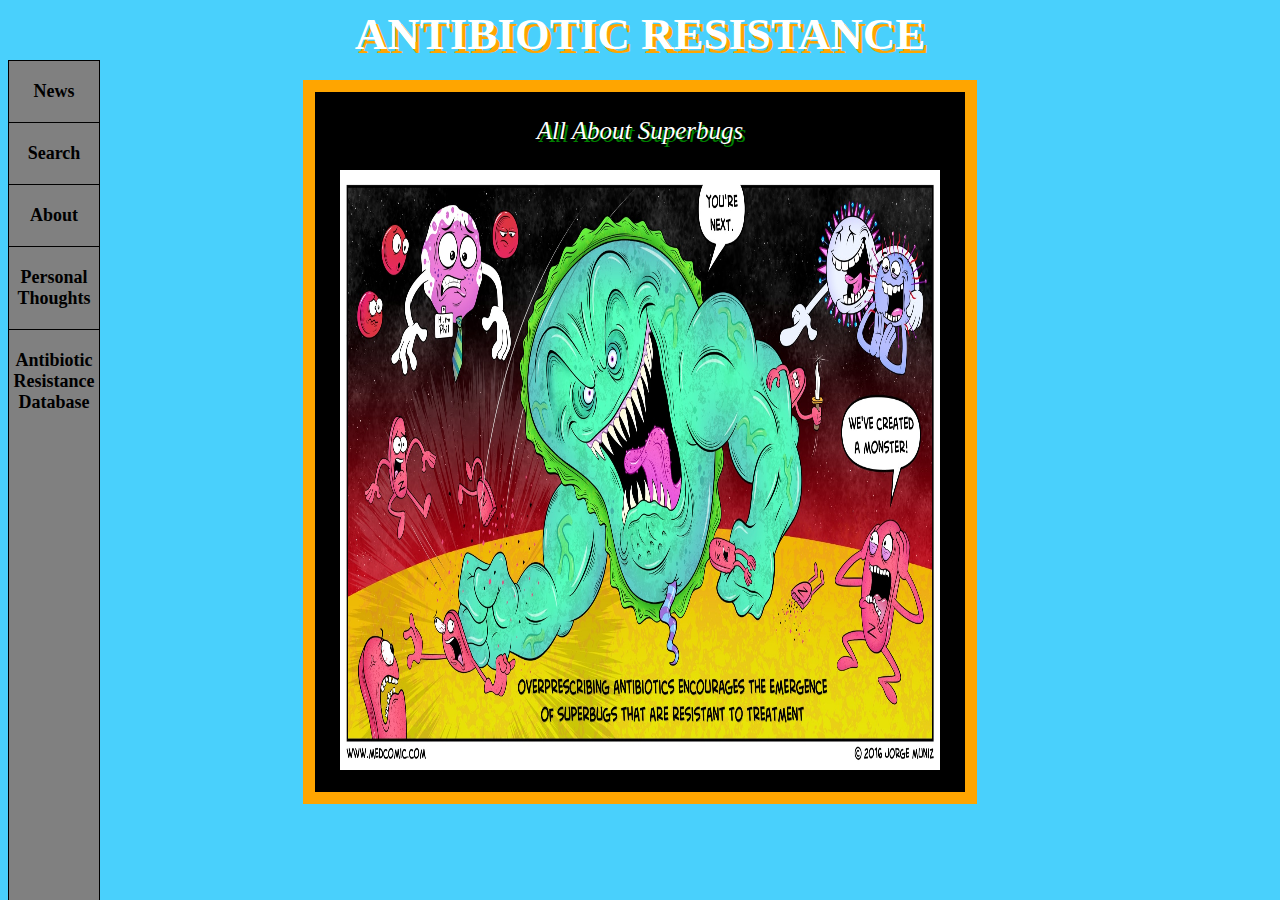
<file: index.html>
<!-- Main HTML page-->

<!DOCTYPE html>
<html>
	<head>
		<title>
		Antibiotic Resistance
		</title>
		
		 <link rel="stylesheet" href="base_layout.css"> <!-- Link does not have a closing tag -->
	     <link rel="stylesheet" href="index.css">
		
	</head>

	<body id="pageBody">
		<header>
			<h1 class="h1s">
			Antibiotic Resistance 
			</h1>
		</header>
		<div>
			<nav>
				<ul id="nav_bar">
					<li> <a class="nav_links" href="http://www.independent.co.uk/topic/Antibiotics"> News </a> </li>
					<li> <a class="nav_links" href="https://www.google.ca/"> Search </a> </li>
					<li> <a class="nav_links" href="about.html"> About </a> </li>
					<li> <a class="nav_links" href ="blog.html"> Personal Thoughts  </a> </li>
					<li> <a class="nav_links" id="last_link" href="https://card.mcmaster.ca/"> Antibiotic Resistance Database </a> </li> <!-- change last link every time you add a link -->
				</ul>
			</nav>
		</div>
		<div id="mid_div">
		<p class="para">
		<em>
		All About Superbugs
		</em>
		</p>
		<img src="overuse.jpeg" alt="New Website" style="width:600px; height:600px;" id="new_website_img"> 
		<!-- img doesnt have a closing tag. End the same line img tag with > or /> --> 
		</div>
	</body>

</html>

<!-- 
https://stackoverflow.com/questions/84378/div-class-vs-id ID vs Class; ID completely unique, Class to group certain attribue things 
Remember, color in CSS attributes refers to the text-color of something
states for anchor links: visited, hover, focus and  active https://stackoverflow.com/questions/10312857/blue-and-purple-default-links-how-to-remove

-->
</file>
<file: base_layout.css>
/* background color */

#pageBody /* IDs are represented  by # */
{
	background-color: #49D0FC;	
}

/* ################################################################################################################################################################################*/

#main_content
{

}

/*the navigation bar to the left */
#nav_bar
{
	list-style-type: none;	
	margin: 0;
	padding: 0;
	width: 90px;
	background-color: gray;
	border: 1px black solid; /* don't have to distinguish border-width, border-color, border-style separately; you can do it all in one like this */
	display: inline-block;
	/* below code makes the nav_bar stick onto the page regardless of scroll */
    height: 100%; /* Full height; 100% of the page */
    position: fixed; /* Make it stick, even on scroll */
    overflow: auto; /* Enable scrolling if main page has too much content */
}

/*the actual links on the navigation bar */

.nav_links 
{
	display: block; /* Displaying the links as block elements makes the whole link area clickable (not just the text) */
	/*width: 60px;*/
	text-decoration: none; /* removes purple coloring/hyperlink -esque appearance */
	font-weight: bold;
	color: black;
	font-size: 18px;
	padding-top: 20px; 
	padding-bottom: 20px; 
	/* padding makes the navigation bar more spacey, less clumped */
	text-align: center;
	border-bottom: 1px black solid; 
	
}

/* removing the border from the last link. Always make last link the last item in the list */
#last_link
{
	border-bottom: none;
}

/* hover properties of links */
.nav_links:hover
{
background-color: black;
color: white;
}

/* removing visited properties of links */
.nav_links:visited
{
	text-decoration: none;
}

/* end of navigation Bar */
</file>
<file: index.css>
@keyframes example
{
 	from {background-color: black;}
    to {background-color: #49D0FC;}
	
}

.para /* classes are represented by . */
{
	text-shadow: 3px 3px green;
	color: #ffffff;
	font-size: 25px;
	font-family: Verdana;
	text-align: center;
}

#new_website_img
{
    display: block;
    margin: auto;
	border-radius: 0%; /* block radius is the property that makes picture border circular/in a radius manner. e.g. block radius: 30% */
}

#mid_div
{
	border-color: orange;
	border-width: 12px;
	border-style: solid;
	width: 650px;
	display: block; /* display: block , margin: auto to center divs/images/etc on a page(center text, is text-align)*/
	margin: auto;
	margin-top: 20px; /* note, because margin: auto is first and margin-top: 20px is second, the first thing that happens is margin: auto, then the change only on the top margin 
	happens ; the rest of the margins are still auto. Useful!!!! */
	/*margin-top: -350px; /* negative pixel amounts in things like margin move the element x amount of pixels in the opposite direction it would move with a positive value */
	height: 700px;
	background-color: black; /* default - starting - background color of the div */
    animation-name: example;
    animation-duration: 0s; /*change from 0 to a certain amount of seconds to animate */
	animation-iteration-count: infinite;
	animation-direction: alternate;
}

/* title of the main page of the website */
.h1s
{
	text-shadow: 3.5px 3.5px orange;
	color: #ffffff;
	font-family: Verdana;
	text-align: center;
	font-size: 45px;
	text-transform: uppercase;
	margin: auto;
}
</file>
